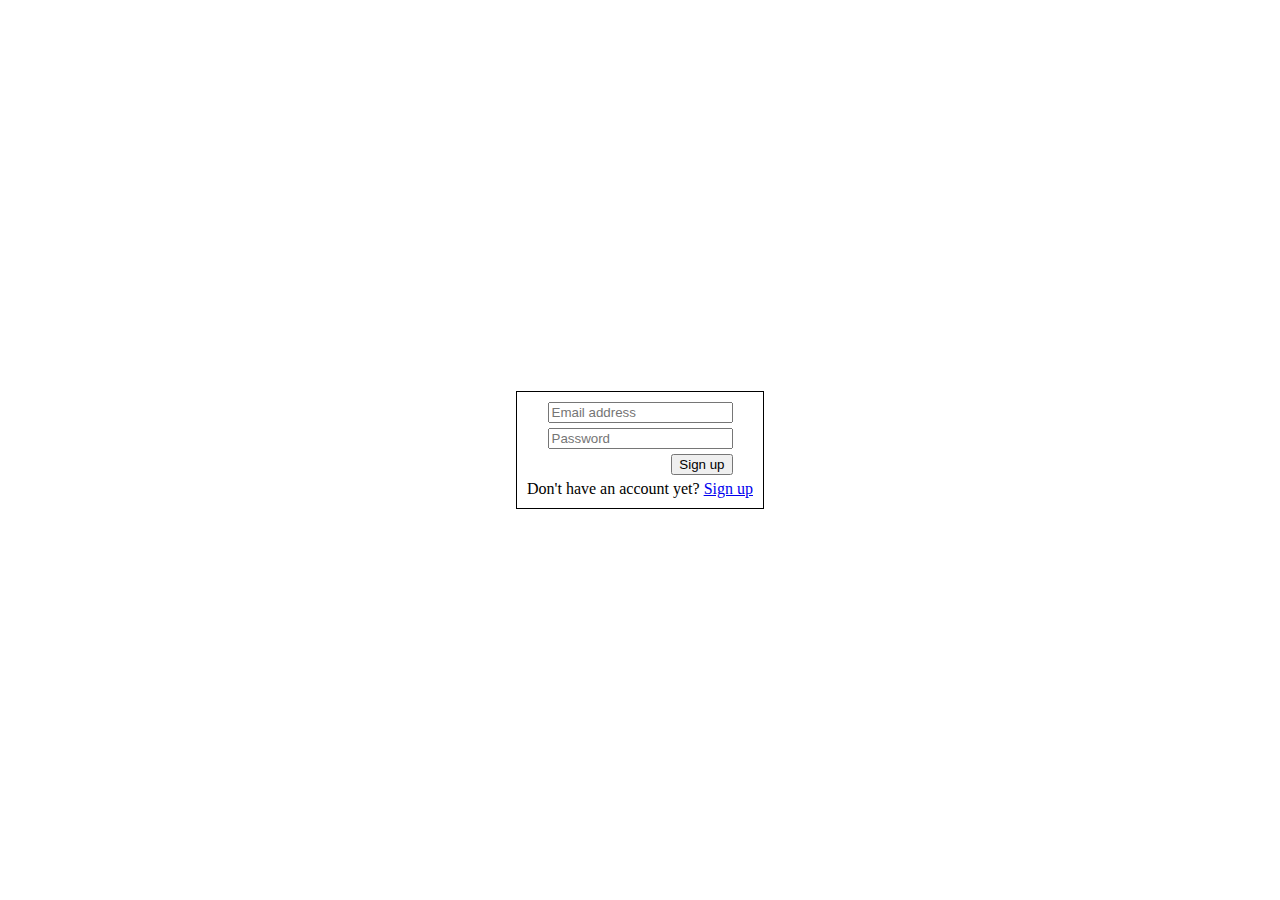
<file: task1/login.html>
<!DOCTYPE html>
<html lang="en">
<head>
    <meta charset="UTF-8">
    <title>Registration</title>
    <link rel="stylesheet" href="styles.css">
</head>
<body>
    <div class="form-container">
        <div class="inputs">
            <div>
                <input id="email-address" required type="text" name="email-address" placeholder="Email address">
            </div>

            <div>
                <input id="password" required type="password" minlength="8" maxlength="32" name="password"
                    placeholder="Password">
            </div>

            <div style="width: 100%; display: flex; justify-content: flex-end">
                <button onclick="login()" style="margin-left: auto">Sign up</button>
            </div>
        </div>

        <p class="prompt">Don't have an account yet? <a href="register.html">Sign up</a></p>
    </div>
</body>
<script>
    const email_address_input = document.querySelector("#email-address");
    const password_input = document.querySelector("#password");

    async function login()
    {
        const email_address = email_address_input.value;
        const password = password_input.value;


        const response = await fetch("http://localhost/login", {
            method: "POST",
            headers: { "Content-Type": "application/json", },
            body: JSON.stringify({ email_address, password }),
        });

        const user_id = await response.text();

        if(response.status == 200)
        {
            sessionStorage.setItem("user_id", user_id);
            window.location = "profile.html";
        }
    }
</script>
</html>
</file>
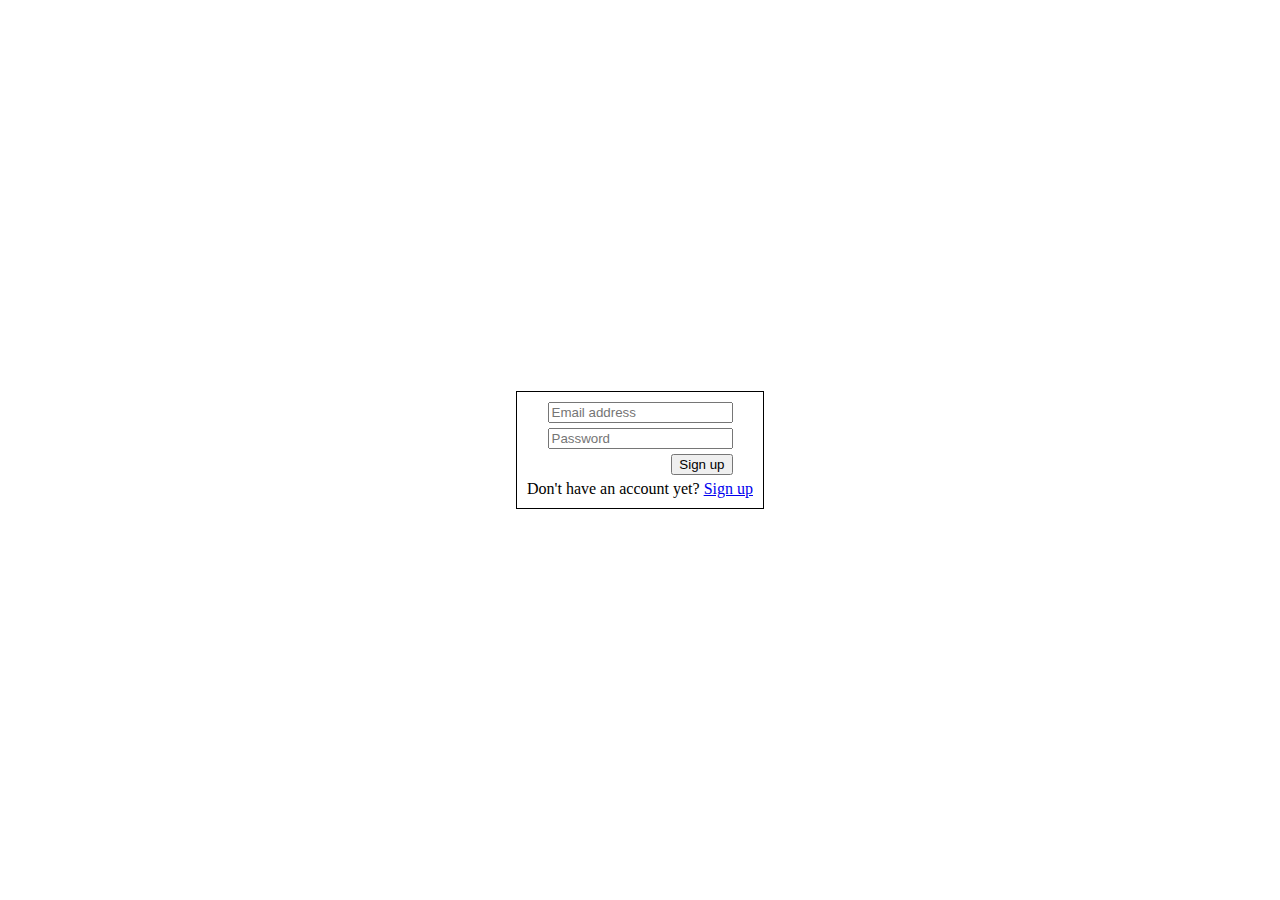
<file: task1/profile.html>
<!DOCTYPE html>
<html lang="en">
<head>
    <meta charset="UTF-8">
    <title></title>
    <link rel="stylesheet" href="styles.css">
</head>
<body>
    <div class="form-container">
        <div>
            <input id="user-name" type="text" required minlength="4" maxlength="16" placeholder="Username">
        </div>

        <div>
            <input id="email-address" type="text" required placeholder="Email address">
        </div>

        <div style="width: 100%; display: flex; justify-content: flex-end">
            <button onclick="saveAccount()">Save</button>
        </div>

        <div style="width: 100%; display: flex; justify-content: flex-end">
            <button onclick="deleteAccount()">Delete account</button>
        </div>
    </div>
</body>
<script defer>
    const user_id = sessionStorage.getItem("user_id");

    if (!user_id)
    {
        window.location = "login.html";
    }

    const user_name_input = document.querySelector("#user-name");
    const email_address_input = document.querySelector("#email-address");

    (async() =>
    {
        const response = await fetch(`http://localhost/users/${user_id}`);
        const user = await response.json();

        user_name_input.value = user.user_name;
        email_address_input.value = user.email_address;
    })();

    async function deleteAccount()
    {
        let confirmation = confirm("Are you sure you want to delete your account?");

        if (!confirmation)
        {
            return;
        }

        await fetch(`http://localhost/users/${user_id}`, { method: "DELETE" });
        sessionStorage.setItem("user_id", "");
        window.location = "login.html";
    }

    async function saveAccount()
    {
        data = 
        {
            user_name: user_name_input.value,
            email_address: email_address_input.value,
        }

        const response = await fetch(`http://localhost/users/${user_id}`, 
        {
            method: "PATCH",
            headers: { "Content-Type": "application/json" },
            body: JSON.stringify(data),
        });
    }
</script>
</html>
</file>
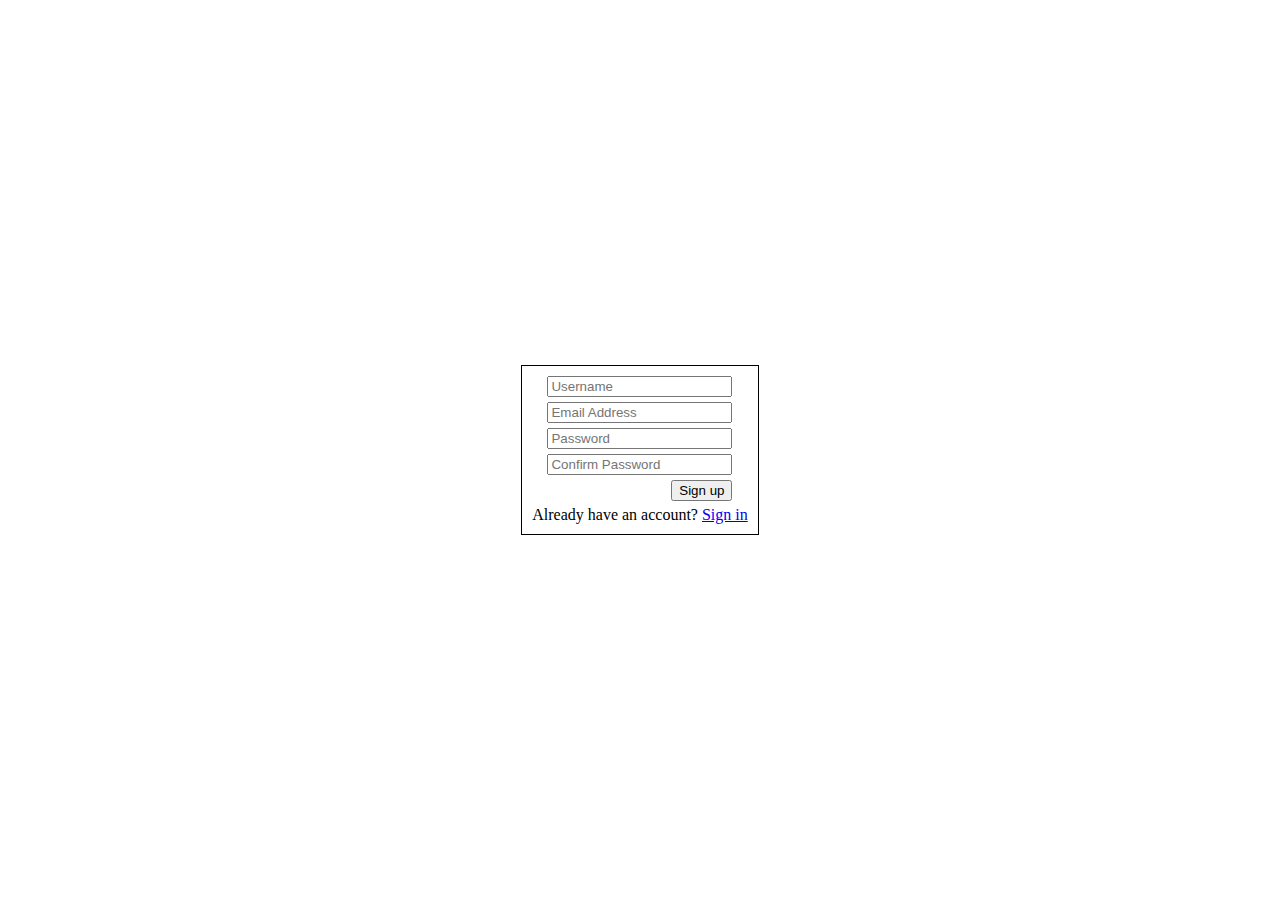
<file: task1/register.html>
<!DOCTYPE html>
<html lang="en">
<head>
    <meta charset="UTF-8">
    <title>Registration</title>
    <link rel="stylesheet" href="styles.css">
</head>
<body>
    <form>
        <div class="form-container">
            <div class="inputs">
                <div>
                    <input id="user-name" required minlength="4" maxlength="16" type="text" name="user-name"
                        placeholder="Username">
                </div>

                <div>
                    <input id="email-address" required type="email" name="email-address" placeholder="Email Address">
                </div>

                <div>
                    <input id="password" required type="password" minlength="8" maxlength="32" name="password"
                        placeholder="Password">
                </div>

                <div>
                    <input id="confirm-password" required type="password" minlength="8" maxlength="32" name="confirm-password"
                        placeholder="Confirm Password">
                </div>

                <div style="width: 100%; display: flex; justify-content: flex-end">
                    <input style="margin-left: auto" type="submit" onclick="registerUser(event)" value="Sign up">
                </div>
            </div>

            <p class="prompt">Already have an account? <a href="login.html">Sign in</a></p>
        </div>
    </form>
</body>
<script defer>
    async function registerUser(event)
    {
        event.preventDefault();

        const user_name = document.querySelector("#user-name").value;
        const email_address = document.querySelector("#email-address").value;
        const password = document.querySelector("#password").value;
        const confirm_password = document.querySelector("#confirm-password").value;

        if (confirm_password !== password)
        {   
            alert("Passwords do not match!");
            return;
        }

        const data =
        {
            user_name,
            email_address,
            password,
        }

        const response = await fetch("http://localhost/users",
        {
            method: "POST",
            headers: {"Content-Type": "application/json", },
            body: JSON.stringify(data),
        });

        window.location = "login.html";
    }
</script>
</html>
</file>
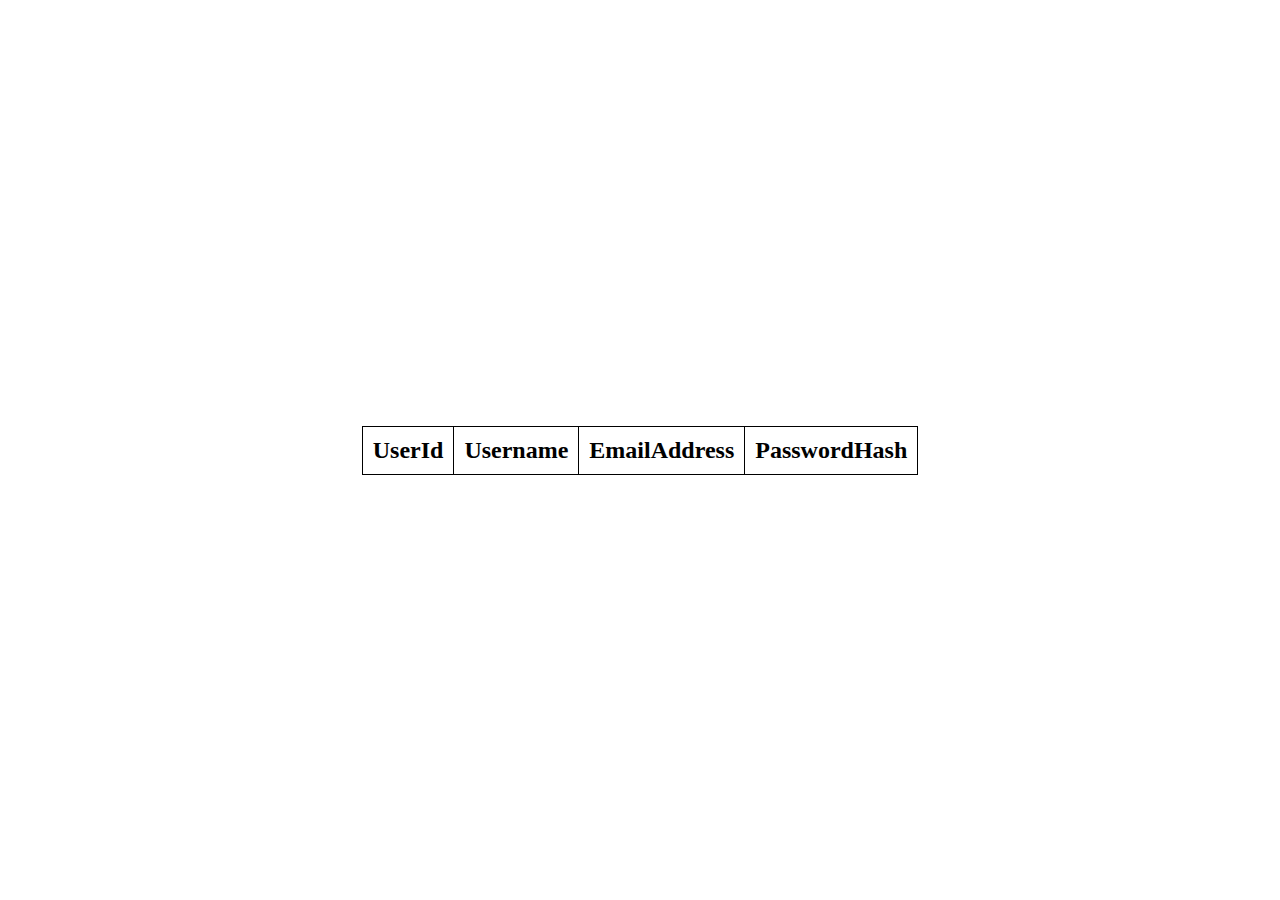
<file: task1/users.html>
<!DOCTYPE html>
<html lang="en">
<head>
    <meta charset="UTF-8">
    <title></title>
    <link rel="stylesheet" href="styles.css">
</head>
<body>
    <table>
        <thead>
            <tr>
                <td><h2>UserId</h2></td>
                <td><h2>Username</h2></td>
                <td><h2>EmailAddress</h2></td>
                <td><h2>PasswordHash</h2></td>
            </tr>
        </thead>
        <tbody id="table">

        </tbody>
    </table>
</body>
<script defer>
    (async() => 
    {
        const table = document.querySelector("#table");

        let reponse = await fetch("http://localhost/users");
        let users = await reponse.json();

        for (let i = 0; i < users.length; i++)
        {
            let row = document.createElement("tr");

            row.innerHTML = `
            <td>${users[i].user_id}</td>
            <td>${users[i].user_name}</td>
            <td>${users[i].email_address}</td>
            <td>${users[i].password_hash}</td>
            `;
            
            table.appendChild(row);
        }
    })();
</script>
</html>
</file>
<file: task1/styles.css>
body
{
    background-color: white;
    margin: 0;
}

body, html
{
    height: 100%;
    justify-content: center;
    display: flex;
    align-items: center;
}

.form-container
{
    display: flex;
    justify-content: center;
    flex-direction: column;
    align-items: center;
    border: 1px solid black;
    padding: 10px;
}

.form-container *:not(:last-child)
{
    margin-bottom: 5px;
}

.prompt
{
    margin: 0;
}

.inputs
{
    display: flex;
    flex-direction: column;
    justify-content: center;
    align-items: center;
}

table
{
    border-collapse: collapse;
}

table, tr, td
{
    border: 1px solid black;
}

td
{
    padding: 10px;
}

table
{
    text-align: center;
}

h2
{
    padding: 0;
    margin: 0;
}
</file>
